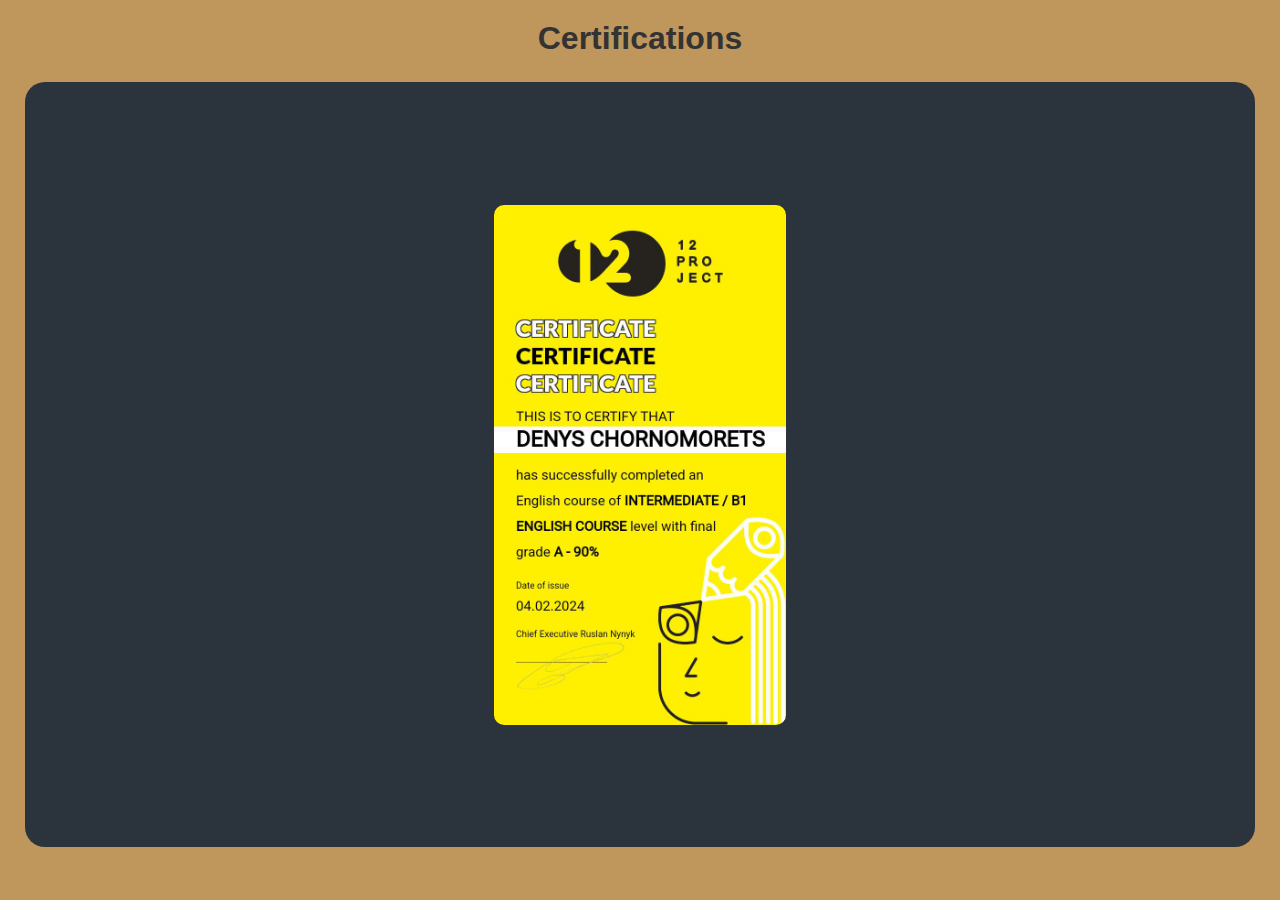
<file: certifications.html>
<!DOCTYPE html>
<html lang="en" class="certification__html">

<head>
	<meta charset="UTF-8">
	<meta name="viewport" content="width=device-width, initial-scale=1.0">
	<title>Certifications</title>
	<link rel="stylesheet" href="style.css">
</head>

<body>
	<div class="certifications__header-block">
		<h1 class="certifications__header">Certifications</h1>
	</div>
	<div class="wrapper wrapper_certification">
		<div class="certifications__container container">
			<div class="certification__body">
				<div class="certification__body-item certification__body-itemOne">
					<img src="img/cert/englishB1.jpg" class="certification__body-photo" alt="">
				</div>
			</div>
		</div>
	</div>
</body>


</html>
</file>
<file: style.css>
ol,
ul {
  list-style: none;
}

a {
  text-decoration: none;
}

* {
  padding: 0;
  margin: 0;
  border: 0;
  box-sizing: border-box;
}

a {
  color: black;
}

html,
body {
  font-family: Arial, Helvetica, sans-serif;
  font-size: 16px;
  color: #333;
}

/* ___________________________________________ */
.wrapper {
  min-height: 100%;
  margin: 25px;
}


.container {
  max-width: 1250px;
  margin: 0 auto;
}

.cv__person {
  display: grid;
  grid-template-columns: repeat(auto-fit, minmax(410px, auto));
  column-gap: 10px;

}

.vertical-line-gold,
.vertical-line-blue {
  position: relative;
}

.vertical-line-gold:before,
.vertical-line-blue:before {
  content: '';
  position: absolute;
  left: -20px;
  top: 0;
  width: 12px;
  height: 100%;
  border-radius: 20px;
}

.vertical-line-gold:before {
  background-color: #bf965c;
}

.vertical-line-blue:before {
  background-color: #2b343d;
}

.person__description {
  display: flex;
  flex-direction: column;
  background-color: #ebebeb;
  border-top-left-radius: 20px;
  border-bottom-left-radius: 20px;
  padding: 10px;
}

.person__credential {
  display: flex;
}

@media (max-width: 879px) {
  .person__description {
    border-top-left-radius: 20px;
    border-top-right-radius: 20px;
    border-bottom-left-radius: 0px;
    padding: 10px;
  }

  .person__contact {
    border-top-right-radius: 0px;
    border-bottom-right-radius: 20px;
    border-bottom-left-radius: 20px;
  }

  .person__contact::before {
    content: '';
    width: 22px;
    height: 22px;
    background-color: #bf965c;
    border: 8px solid #fff;
    border-radius: 50%;
    position: relative;
    top: -6%;
    right: -99%;
  }

  .person__contact::after {
    display: none;
  }
}

@media (max-width: 470px) {
  .person__credential {
    flex-direction: column;
  }
}

.person__image {
  max-width: 200px;
  border-radius: 20px;

}

.person__name {
  font-size: 28px;
  line-height: 160%;
}

.person__job {
  font-size: 18px;
  color: #bf965c;
}

.person__text {
  font-size: 16px;
  text-align: justify;
  line-height: 150%;
  font-weight: 600;
}

.person__contact {
  background-color: #2b343d;
  border-top-right-radius: 20px;
  border-bottom-right-radius: 20px;
  display: flex;
  flex-direction: column;
  justify-content: center;
  padding: 10px;
  row-gap: 15px;
}

.person__contact:after {
  content: '';
  width: 22px;
  height: 22px;
  background-color: #bf965c;
  border: 8px solid #fff;
  border-radius: 50%;
  position: relative;
  bottom: -6%;
  left: -8.5%;
  ;
}

img {
  padding: 10px;
}


.main__block-flex {
  display: flex;
  align-items: center;
  gap: 20px;
}


.contact__link {
  color: #fff;
  line-height: 140%;
}

.contact__image {
  width: 50px;
  height: 50px;
  border: 2px solid #bf965c;
  border-radius: 50%;
}

.section__image {
  width: 50px;
  height: 50px;
  border: 2px solid #2b343d;
  border-radius: 50%;
}



.title {
  font-size: 20px;
  text-transform: uppercase;
  font-weight: 600;
  color: #2b343d;
}


.education__blocks .education__block {
  margin: 20px 0;
}

.education__blocks .education__block:last-child {
  margin-bottom: 0;
}

.margin-container {
  margin: 30px 0;
}

.education__degree {
  font-size: 18px;
  font-weight: 600;

}

.education__facility {
  font-size: 18px;
}

.education__years {
  color: #bf965c;
  font-style: italic;
}

.techSkills__block {
  margin: 14px 0;
}


.techSkills__block-title {
  font-size: 20px;
  font-weight: 600;
  margin-bottom: 6px;
}


.techSkills__block-item {
  color: #fff;
  border-radius: 10px;
  background-color: #2b343d;
  padding: 10px;
  display: inline-block;
}

.softSkills__blocks {
  margin: 10px 0;
  display: grid;
  grid-template-columns: repeat(auto-fit, minmax(160px, auto));
  column-gap: 20px;
  row-gap: 20px;
}

.softSkills__block {
  font-size: 18px;
  font-weight: 600;
  color: #fff;
  padding: 10px;
  background-color: #bf965c;
  border-radius: 10px;
}


.languages__blocks {
  display: grid;
  grid-template-columns: repeat(auto-fit, minmax(300px, auto));
  column-gap: 100px;
  row-gap: 20px;
  margin-top: 10px;
}


.language {
  display: flex;
  justify-content: space-between;
}

.link-info {
  position: absolute;
  display: inline-block;
  right: 0;
}

.section__image-info {
  cursor: pointer;
}

.titles__image-info {
  transition: transform .3s ease-in-out;
}

.section__image-info:hover .titles__image-info {
  transform: scale(1.5);
}

.language__title {
  font-size: 20px;
  font-weight: 600;
}

.language__rating {
  display: flex;
  justify-content: space-between;
  width: 200px;
}

.rating-gold {
  width: 22px;
  height: 22px;
  background-color: #bf965c;
  border-radius: 3px;
}

.rating-grey {
  width: 22px;
  height: 22px;
  background-color: #d2d2d2;
  border-radius: 3px;
}

.section__image-noBorder {
  width: 50px;
  height: 50px;
}

.interest {
  display: flex;
  align-items: center;
}

.interests__blocks {
  margin-top: 10px;
  display: grid;
  grid-template-columns: repeat(auto-fit, minmax(100px, auto));
  column-gap: 150px;
  row-gap: 20px;
}

.certification__html {
  background-color: #bf965c;
}

.certifications__header-block {
  text-align: center;
  margin-top: 20px;
  
}



.wrapper_certification {
  background-color: #2b343d;
  border-radius: 20px;
  height: 85vh;
}

.certifications__container {
  height: inherit;
}

.certification__body {
  display: flex;
  height: inherit;
  align-items: center;
  justify-content: center;
}

.certification__body-item {
  height: 60vh;
}

.certification__body-photo {
  height: inherit;
  border-radius: 20px;
}
</file>
